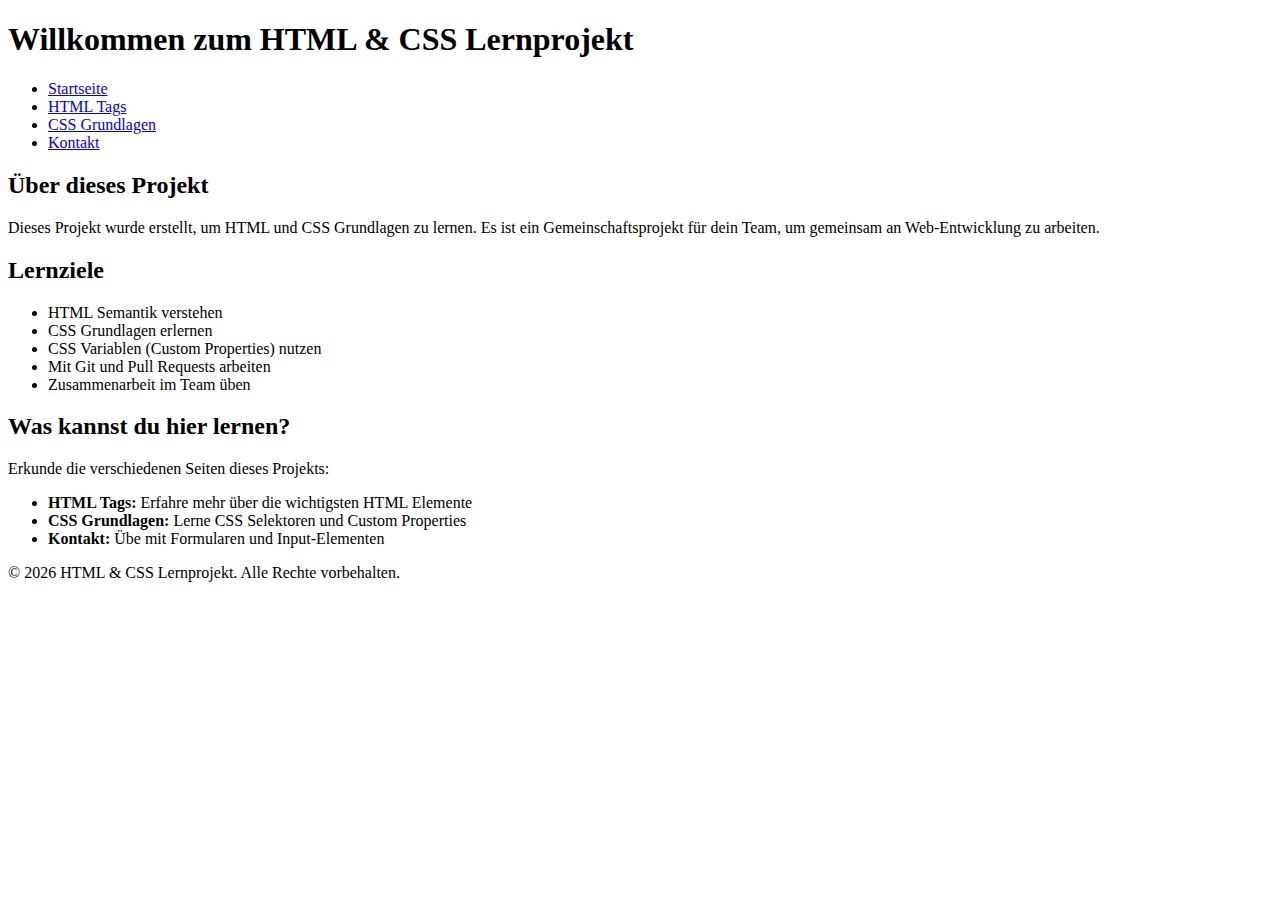
<file: index.html>
<!DOCTYPE html>
<html lang="de">
<head>
    <meta charset="UTF-8">
    <meta name="viewport" content="width=device-width, initial-scale=1.0">
    <title>HTML & CSS Lernprojekt</title>
    <link rel="stylesheet" href="styles.css">
</head>
<body>
    <header>
        <h1>Willkommen zum HTML & CSS Lernprojekt</h1>
    </header>

    <nav>
        <ul>
            <li><a href="index.html">Startseite</a></li>
            <li><a href="html-tags.html">HTML Tags</a></li>
            <li><a href="css-basics.html">CSS Grundlagen</a></li>
            <li><a href="contact.html">Kontakt</a></li>
        </ul>
    </nav>

    <main>
        <section>
            <h2>Über dieses Projekt</h2>
            <p>Dieses Projekt wurde erstellt, um HTML und CSS Grundlagen zu lernen. Es ist ein Gemeinschaftsprojekt für dein Team, um gemeinsam an Web-Entwicklung zu arbeiten.</p>
        </section>

        <section>
            <h2>Lernziele</h2>
            <ul>
                <li>HTML Semantik verstehen</li>
                <li>CSS Grundlagen erlernen</li>
                <li>CSS Variablen (Custom Properties) nutzen</li>
                <li>Mit Git und Pull Requests arbeiten</li>
                <li>Zusammenarbeit im Team üben</li>
            </ul>
        </section>

        <section>
            <h2>Was kannst du hier lernen?</h2>
            <p>Erkunde die verschiedenen Seiten dieses Projekts:</p>
            <ul>
                <li><strong>HTML Tags:</strong> Erfahre mehr über die wichtigsten HTML Elemente</li>
                <li><strong>CSS Grundlagen:</strong> Lerne CSS Selektoren und Custom Properties</li>
                <li><strong>Kontakt:</strong> Übe mit Formularen und Input-Elementen</li>
            </ul>
        </section>
    </main>

    <footer>
        <p>&copy; 2026 HTML & CSS Lernprojekt. Alle Rechte vorbehalten.</p>
    </footer>
</body>
</html>
</file>
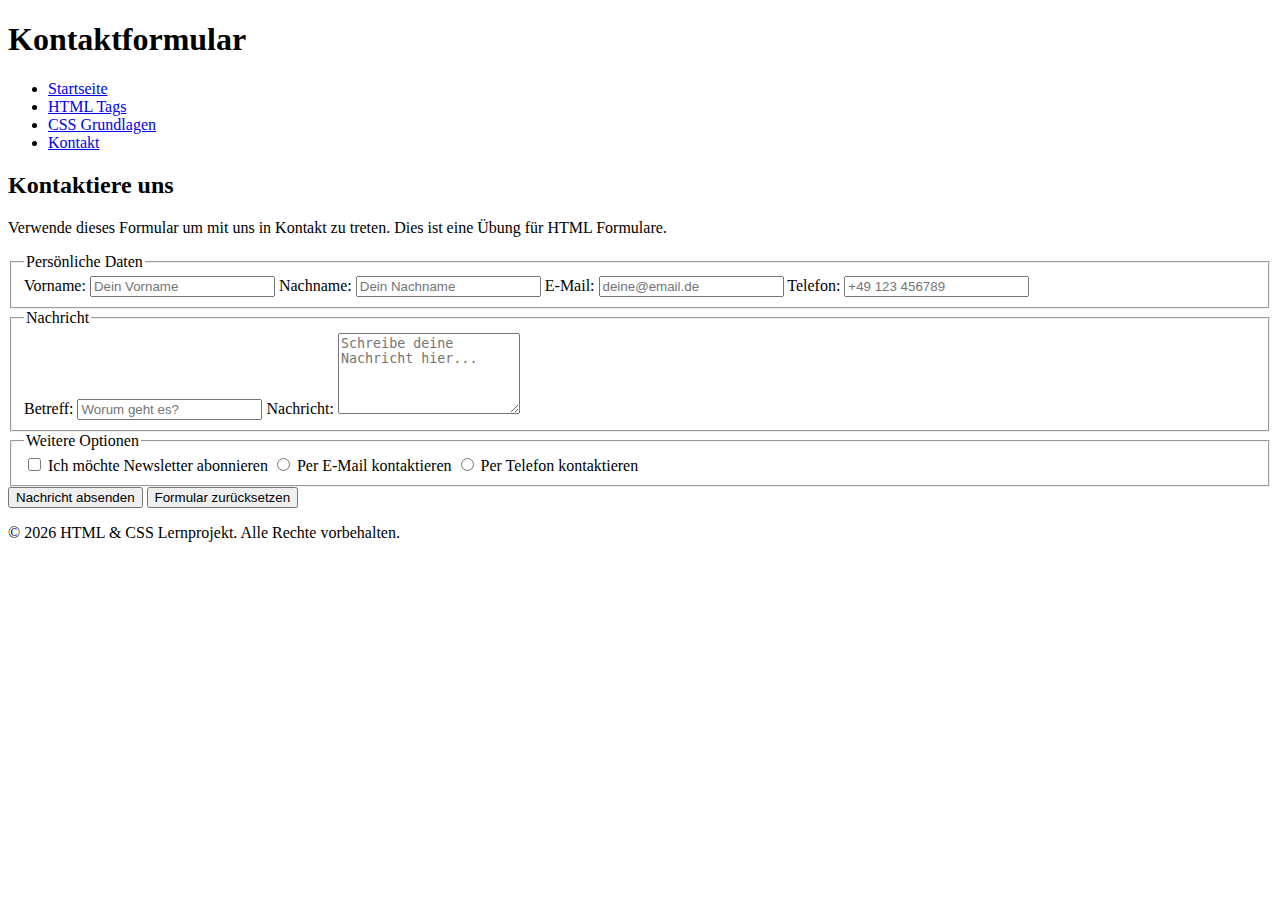
<file: contact.html>
<!DOCTYPE html>
<html lang="de">
<head>
    <meta charset="UTF-8">
    <meta name="viewport" content="width=device-width, initial-scale=1.0">
    <title>Kontakt - HTML & CSS Lernprojekt</title>
    <link rel="stylesheet" href="styles.css">
</head>
<body>
    <header>
        <h1>Kontaktformular</h1>
    </header>

    <nav>
        <ul>
            <li><a href="index.html">Startseite</a></li>
            <li><a href="html-tags.html">HTML Tags</a></li>
            <li><a href="css-basics.html">CSS Grundlagen</a></li>
            <li><a href="contact.html">Kontakt</a></li>
        </ul>
    </nav>

    <main>
        <section>
            <h2>Kontaktiere uns</h2>
            <p>Verwende dieses Formular um mit uns in Kontakt zu treten. Dies ist eine Übung für HTML Formulare.</p>
        </section>

        <section>
            <form>
                <fieldset>
                    <legend>Persönliche Daten</legend>
                    
                    <label for="name">Vorname:</label>
                    <input type="text" id="name" name="name" placeholder="Dein Vorname" required>
                    
                    <label for="lastname">Nachname:</label>
                    <input type="text" id="lastname" name="lastname" placeholder="Dein Nachname" required>
                    
                    <label for="email">E-Mail:</label>
                    <input type="email" id="email" name="email" placeholder="deine@email.de" required>
                    
                    <label for="phone">Telefon:</label>
                    <input type="tel" id="phone" name="phone" placeholder="+49 123 456789">
                </fieldset>

                <fieldset>
                    <legend>Nachricht</legend>
                    
                    <label for="subject">Betreff:</label>
                    <input type="text" id="subject" name="subject" placeholder="Worum geht es?" required>
                    
                    <label for="message">Nachricht:</label>
                    <textarea id="message" name="message" rows="5" placeholder="Schreibe deine Nachricht hier..." required></textarea>
                </fieldset>

                <fieldset>
                    <legend>Weitere Optionen</legend>
                    
                    <input type="checkbox" id="subscribe" name="subscribe">
                    <label for="subscribe">Ich möchte Newsletter abonnieren</label>
                    
                    <input type="radio" id="contact-email" name="contact-method" value="email">
                    <label for="contact-email">Per E-Mail kontaktieren</label>
                    
                    <input type="radio" id="contact-phone" name="contact-method" value="phone">
                    <label for="contact-phone">Per Telefon kontaktieren</label>
                </fieldset>

                <button type="submit">Nachricht absenden</button>
                <button type="reset">Formular zurücksetzen</button>
            </form>
        </section>
    </main>

    <footer>
        <p>&copy; 2026 HTML & CSS Lernprojekt. Alle Rechte vorbehalten.</p>
    </footer>
</body>
</html>
</file>
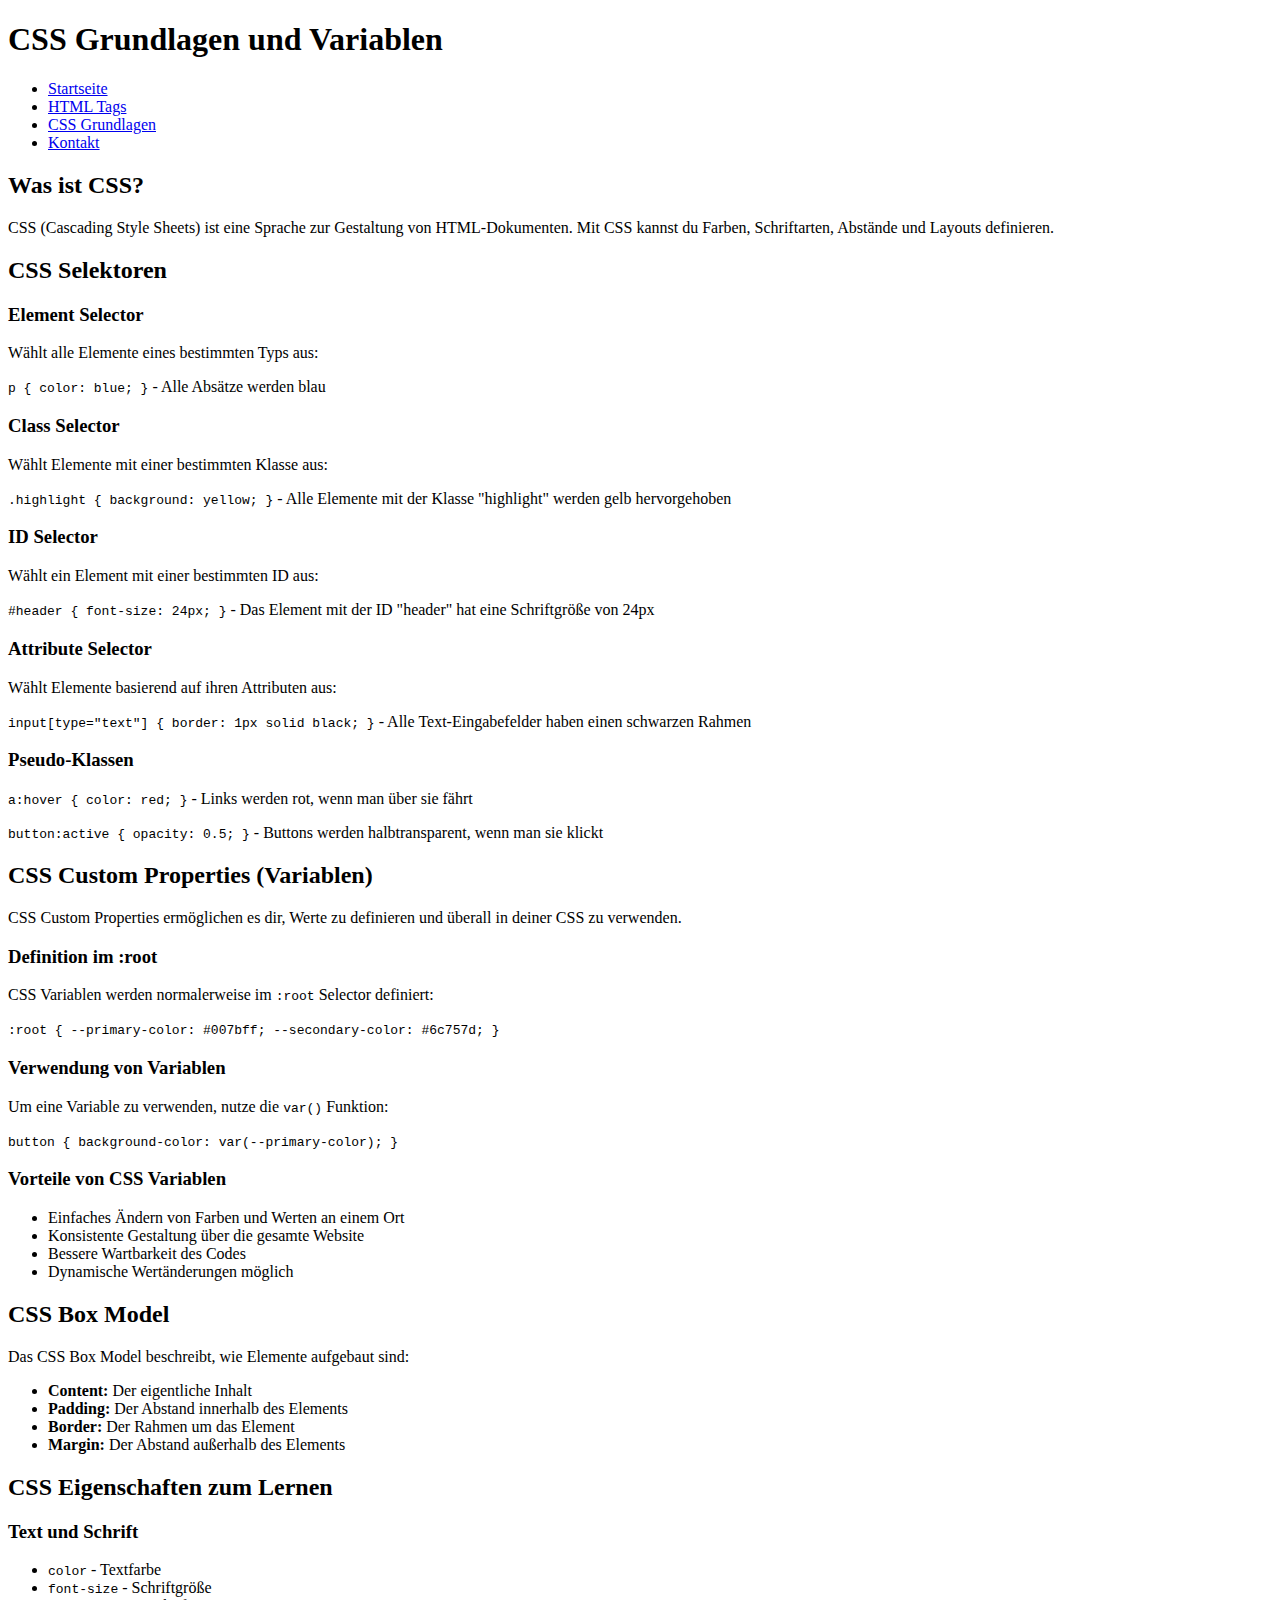
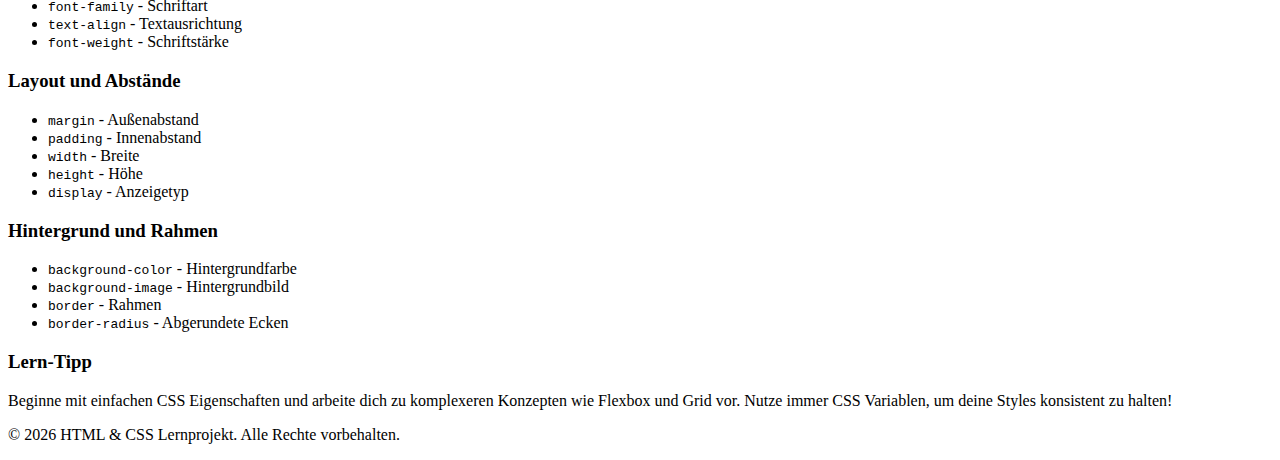
<file: css-basics.html>
<!DOCTYPE html>
<html lang="de">
<head>
    <meta charset="UTF-8">
    <meta name="viewport" content="width=device-width, initial-scale=1.0">
    <title>CSS Grundlagen - HTML & CSS Lernprojekt</title>
    <link rel="stylesheet" href="styles.css">
</head>
<body>
    <header>
        <h1>CSS Grundlagen und Variablen</h1>
    </header>

    <nav>
        <ul>
            <li><a href="index.html">Startseite</a></li>
            <li><a href="html-tags.html">HTML Tags</a></li>
            <li><a href="css-basics.html">CSS Grundlagen</a></li>
            <li><a href="contact.html">Kontakt</a></li>
        </ul>
    </nav>

    <main>
        <section>
            <h2>Was ist CSS?</h2>
            <p>CSS (Cascading Style Sheets) ist eine Sprache zur Gestaltung von HTML-Dokumenten. Mit CSS kannst du Farben, Schriftarten, Abstände und Layouts definieren.</p>
        </section>

        <section>
            <h2>CSS Selektoren</h2>
            
            <article>
                <h3>Element Selector</h3>
                <p>Wählt alle Elemente eines bestimmten Typs aus:</p>
                <p><code>p { color: blue; }</code> - Alle Absätze werden blau</p>
            </article>

            <article>
                <h3>Class Selector</h3>
                <p>Wählt Elemente mit einer bestimmten Klasse aus:</p>
                <p><code>.highlight { background: yellow; }</code> - Alle Elemente mit der Klasse "highlight" werden gelb hervorgehoben</p>
            </article>

            <article>
                <h3>ID Selector</h3>
                <p>Wählt ein Element mit einer bestimmten ID aus:</p>
                <p><code>#header { font-size: 24px; }</code> - Das Element mit der ID "header" hat eine Schriftgröße von 24px</p>
            </article>

            <article>
                <h3>Attribute Selector</h3>
                <p>Wählt Elemente basierend auf ihren Attributen aus:</p>
                <p><code>input[type="text"] { border: 1px solid black; }</code> - Alle Text-Eingabefelder haben einen schwarzen Rahmen</p>
            </article>

            <article>
                <h3>Pseudo-Klassen</h3>
                <p><code>a:hover { color: red; }</code> - Links werden rot, wenn man über sie fährt</p>
                <p><code>button:active { opacity: 0.5; }</code> - Buttons werden halbtransparent, wenn man sie klickt</p>
            </article>
        </section>

        <section>
            <h2>CSS Custom Properties (Variablen)</h2>
            <p>CSS Custom Properties ermöglichen es dir, Werte zu definieren und überall in deiner CSS zu verwenden.</p>
            
            <article>
                <h3>Definition im :root</h3>
                <p>CSS Variablen werden normalerweise im <code>:root</code> Selector definiert:</p>
                <p><code>:root { --primary-color: #007bff; --secondary-color: #6c757d; }</code></p>
            </article>

            <article>
                <h3>Verwendung von Variablen</h3>
                <p>Um eine Variable zu verwenden, nutze die <code>var()</code> Funktion:</p>
                <p><code>button { background-color: var(--primary-color); }</code></p>
            </article>

            <article>
                <h3>Vorteile von CSS Variablen</h3>
                <ul>
                    <li>Einfaches Ändern von Farben und Werten an einem Ort</li>
                    <li>Konsistente Gestaltung über die gesamte Website</li>
                    <li>Bessere Wartbarkeit des Codes</li>
                    <li>Dynamische Wertänderungen möglich</li>
                </ul>
            </article>
        </section>

        <section>
            <h2>CSS Box Model</h2>
            <p>Das CSS Box Model beschreibt, wie Elemente aufgebaut sind:</p>
            <ul>
                <li><strong>Content:</strong> Der eigentliche Inhalt</li>
                <li><strong>Padding:</strong> Der Abstand innerhalb des Elements</li>
                <li><strong>Border:</strong> Der Rahmen um das Element</li>
                <li><strong>Margin:</strong> Der Abstand außerhalb des Elements</li>
            </ul>
        </section>

        <section>
            <h2>CSS Eigenschaften zum Lernen</h2>
            
            <article>
                <h3>Text und Schrift</h3>
                <ul>
                    <li><code>color</code> - Textfarbe</li>
                    <li><code>font-size</code> - Schriftgröße</li>
                    <li><code>font-family</code> - Schriftart</li>
                    <li><code>text-align</code> - Textausrichtung</li>
                    <li><code>font-weight</code> - Schriftstärke</li>
                </ul>
            </article>

            <article>
                <h3>Layout und Abstände</h3>
                <ul>
                    <li><code>margin</code> - Außenabstand</li>
                    <li><code>padding</code> - Innenabstand</li>
                    <li><code>width</code> - Breite</li>
                    <li><code>height</code> - Höhe</li>
                    <li><code>display</code> - Anzeigetyp</li>
                </ul>
            </article>

            <article>
                <h3>Hintergrund und Rahmen</h3>
                <ul>
                    <li><code>background-color</code> - Hintergrundfarbe</li>
                    <li><code>background-image</code> - Hintergrundbild</li>
                    <li><code>border</code> - Rahmen</li>
                    <li><code>border-radius</code> - Abgerundete Ecken</li>
                </ul>
            </article>
        </section>
    </main>

    <aside>
        <h3>Lern-Tipp</h3>
        <p>Beginne mit einfachen CSS Eigenschaften und arbeite dich zu komplexeren Konzepten wie Flexbox und Grid vor. Nutze immer CSS Variablen, um deine Styles konsistent zu halten!</p>
    </aside>

    <footer>
        <p>&copy; 2026 HTML & CSS Lernprojekt. Alle Rechte vorbehalten.</p>
    </footer>
</body>
</html>
</file>
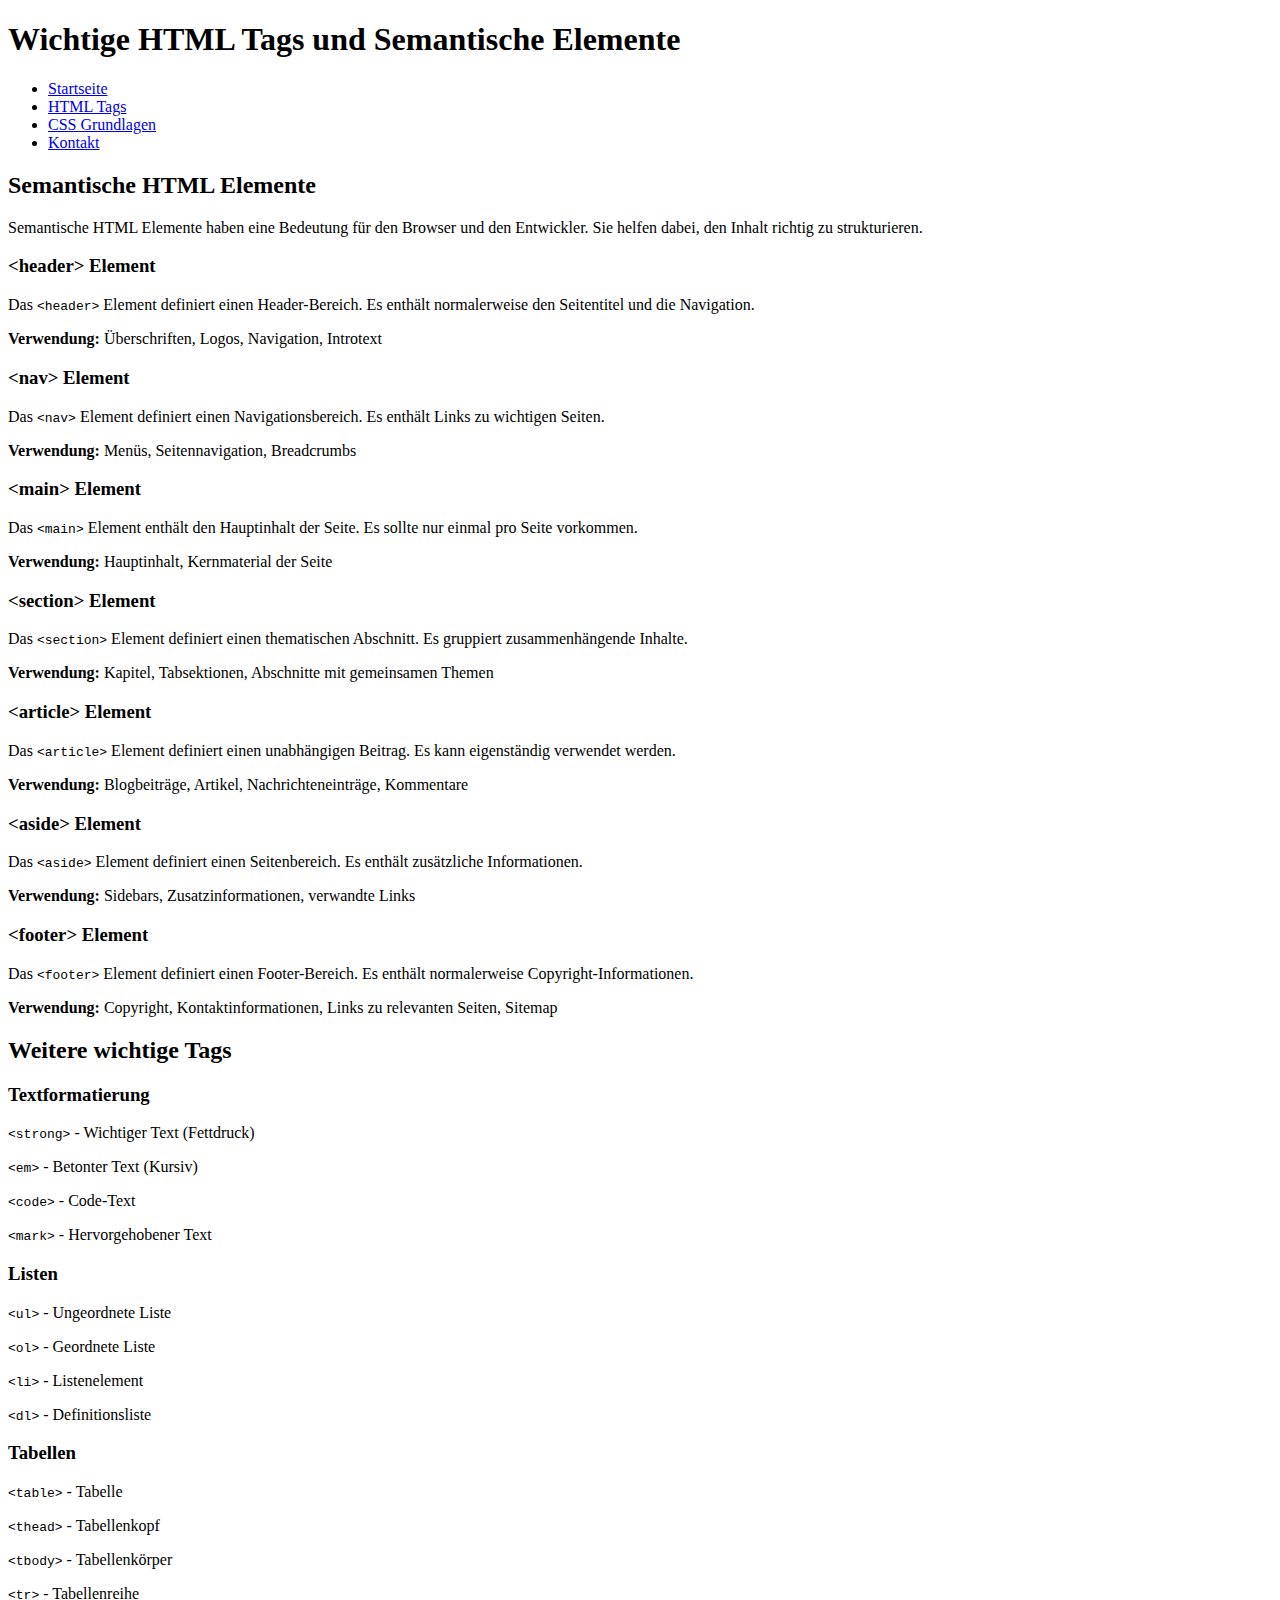
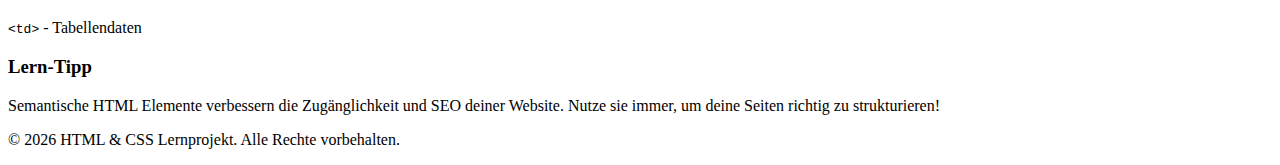
<file: html-tags.html>
<!DOCTYPE html>
<html lang="de">
<head>
    <meta charset="UTF-8">
    <meta name="viewport" content="width=device-width, initial-scale=1.0">
    <title>HTML Tags - HTML & CSS Lernprojekt</title>
    <link rel="stylesheet" href="styles.css">
</head>
<body>
    <header>
        <h1>Wichtige HTML Tags und Semantische Elemente</h1>
    </header>

    <nav>
        <ul>
            <li><a href="index.html">Startseite</a></li>
            <li><a href="html-tags.html">HTML Tags</a></li>
            <li><a href="css-basics.html">CSS Grundlagen</a></li>
            <li><a href="contact.html">Kontakt</a></li>
        </ul>
    </nav>

    <main>
        <section>
            <h2>Semantische HTML Elemente</h2>
            <p>Semantische HTML Elemente haben eine Bedeutung für den Browser und den Entwickler. Sie helfen dabei, den Inhalt richtig zu strukturieren.</p>
        </section>

        <article>
            <h3>&lt;header&gt; Element</h3>
            <p>Das <code>&lt;header&gt;</code> Element definiert einen Header-Bereich. Es enthält normalerweise den Seitentitel und die Navigation.</p>
            <p><strong>Verwendung:</strong> Überschriften, Logos, Navigation, Introtext</p>
        </article>

        <article>
            <h3>&lt;nav&gt; Element</h3>
            <p>Das <code>&lt;nav&gt;</code> Element definiert einen Navigationsbereich. Es enthält Links zu wichtigen Seiten.</p>
            <p><strong>Verwendung:</strong> Menüs, Seitennavigation, Breadcrumbs</p>
        </article>

        <article>
            <h3>&lt;main&gt; Element</h3>
            <p>Das <code>&lt;main&gt;</code> Element enthält den Hauptinhalt der Seite. Es sollte nur einmal pro Seite vorkommen.</p>
            <p><strong>Verwendung:</strong> Hauptinhalt, Kernmaterial der Seite</p>
        </article>

        <article>
            <h3>&lt;section&gt; Element</h3>
            <p>Das <code>&lt;section&gt;</code> Element definiert einen thematischen Abschnitt. Es gruppiert zusammenhängende Inhalte.</p>
            <p><strong>Verwendung:</strong> Kapitel, Tabsektionen, Abschnitte mit gemeinsamen Themen</p>
        </article>

        <article>
            <h3>&lt;article&gt; Element</h3>
            <p>Das <code>&lt;article&gt;</code> Element definiert einen unabhängigen Beitrag. Es kann eigenständig verwendet werden.</p>
            <p><strong>Verwendung:</strong> Blogbeiträge, Artikel, Nachrichteneinträge, Kommentare</p>
        </article>

        <article>
            <h3>&lt;aside&gt; Element</h3>
            <p>Das <code>&lt;aside&gt;</code> Element definiert einen Seitenbereich. Es enthält zusätzliche Informationen.</p>
            <p><strong>Verwendung:</strong> Sidebars, Zusatzinformationen, verwandte Links</p>
        </article>

        <article>
            <h3>&lt;footer&gt; Element</h3>
            <p>Das <code>&lt;footer&gt;</code> Element definiert einen Footer-Bereich. Es enthält normalerweise Copyright-Informationen.</p>
            <p><strong>Verwendung:</strong> Copyright, Kontaktinformationen, Links zu relevanten Seiten, Sitemap</p>
        </article>

        <section>
            <h2>Weitere wichtige Tags</h2>
            
            <article>
                <h3>Textformatierung</h3>
                <p><code>&lt;strong&gt;</code> - Wichtiger Text (Fettdruck)</p>
                <p><code>&lt;em&gt;</code> - Betonter Text (Kursiv)</p>
                <p><code>&lt;code&gt;</code> - Code-Text</p>
                <p><code>&lt;mark&gt;</code> - Hervorgehobener Text</p>
            </article>

            <article>
                <h3>Listen</h3>
                <p><code>&lt;ul&gt;</code> - Ungeordnete Liste</p>
                <p><code>&lt;ol&gt;</code> - Geordnete Liste</p>
                <p><code>&lt;li&gt;</code> - Listenelement</p>
                <p><code>&lt;dl&gt;</code> - Definitionsliste</p>
            </article>

            <article>
                <h3>Tabellen</h3>
                <p><code>&lt;table&gt;</code> - Tabelle</p>
                <p><code>&lt;thead&gt;</code> - Tabellenkopf</p>
                <p><code>&lt;tbody&gt;</code> - Tabellenkörper</p>
                <p><code>&lt;tr&gt;</code> - Tabellenreihe</p>
                <p><code>&lt;td&gt;</code> - Tabellendaten</p>
            </article>
        </section>
    </main>

    <aside>
        <h3>Lern-Tipp</h3>
        <p>Semantische HTML Elemente verbessern die Zugänglichkeit und SEO deiner Website. Nutze sie immer, um deine Seiten richtig zu strukturieren!</p>
    </aside>

    <footer>
        <p>&copy; 2026 HTML & CSS Lernprojekt. Alle Rechte vorbehalten.</p>
    </footer>
</body>
</html>
</file>
<file: styles.css>
/* ========================================
   CSS CUSTOM PROPERTIES (VARIABLEN)
   ======================================== */

:root {
    /* Farben */
    --primary-color: #007bff;
    --secondary-color: #6c757d;
    --success-color: #28a745;
    --danger-color: #dc3545;
    --warning-color: #ffc107;
    --info-color: #17a2b8;
    --light-color: #f8f9fa;
    --dark-color: #343a40;
    
    /* Schriftarten */
    --font-family-base: -apple-system, BlinkMacSystemFont, "Segoe UI", Roboto, "Helvetica Neue", Arial, sans-serif;
    --font-family-mono: "SFMono-Regular", Menlo, Monaco, Consolas, "Liberation Mono", "Courier New", monospace;
    
    /* Schriftgrößen */
    --font-size-base: 16px;
    --font-size-small: 14px;
    --font-size-large: 18px;
    
    /* Abstände */
    --spacing-xs: 4px;
    --spacing-sm: 8px;
    --spacing-md: 16px;
    --spacing-lg: 24px;
    --spacing-xl: 32px;
    
    /* Grenzwerte */
    --border-radius: 4px;
    --border-width: 1px;
    
    /* Schatten */
    --box-shadow: 0 2px 4px rgba(0, 0, 0, 0.1);
}

/* ========================================
   BASIS-STYLES (DEIN TEAM KANN HIER ARBEITEN)
   ======================================== */

/* 
   Hinweis: Diese Datei ist die Grundlage für eure CSS-Entwicklung.
   Nutzt die definierten CSS Variablen (:root) um konsistente Styles zu erstellen.
   
   Beispiel:
   body {
       font-family: var(--font-family-base);
       font-size: var(--font-size-base);
       color: var(--dark-color);
       background-color: var(--light-color);
   }
*/

/* ========================================
   HTML ELEMENTE (hier können Basis-Styles definiert werden)
   ======================================== */

/* 
   body { }
   header { }
   nav { }
   main { }
   section { }
   article { }
   aside { }
   footer { }
*/

/* ========================================
   TYPOGRAFIE (hier können Text-Styles definiert werden)
   ======================================== */

/* 
   h1, h2, h3, h4, h5, h6 { }
   p { }
   a { }
   strong { }
   em { }
   code { }
*/

/* ========================================
   FORMULAR-ELEMENTE (hier können Form-Styles definiert werden)
   ======================================== */

/* 
   input { }
   textarea { }
   button { }
   fieldset { }
   legend { }
*/

/* ========================================
   LISTEN (hier können List-Styles definiert werden)
   ======================================== */

/* 
   ul, ol { }
   li { }
*/

/* ========================================
   SONSTIGE ELEMENTE (hier können weitere Styles definiert werden)
   ======================================== */

/* 
   table { }
   img { }
*/
</file>
